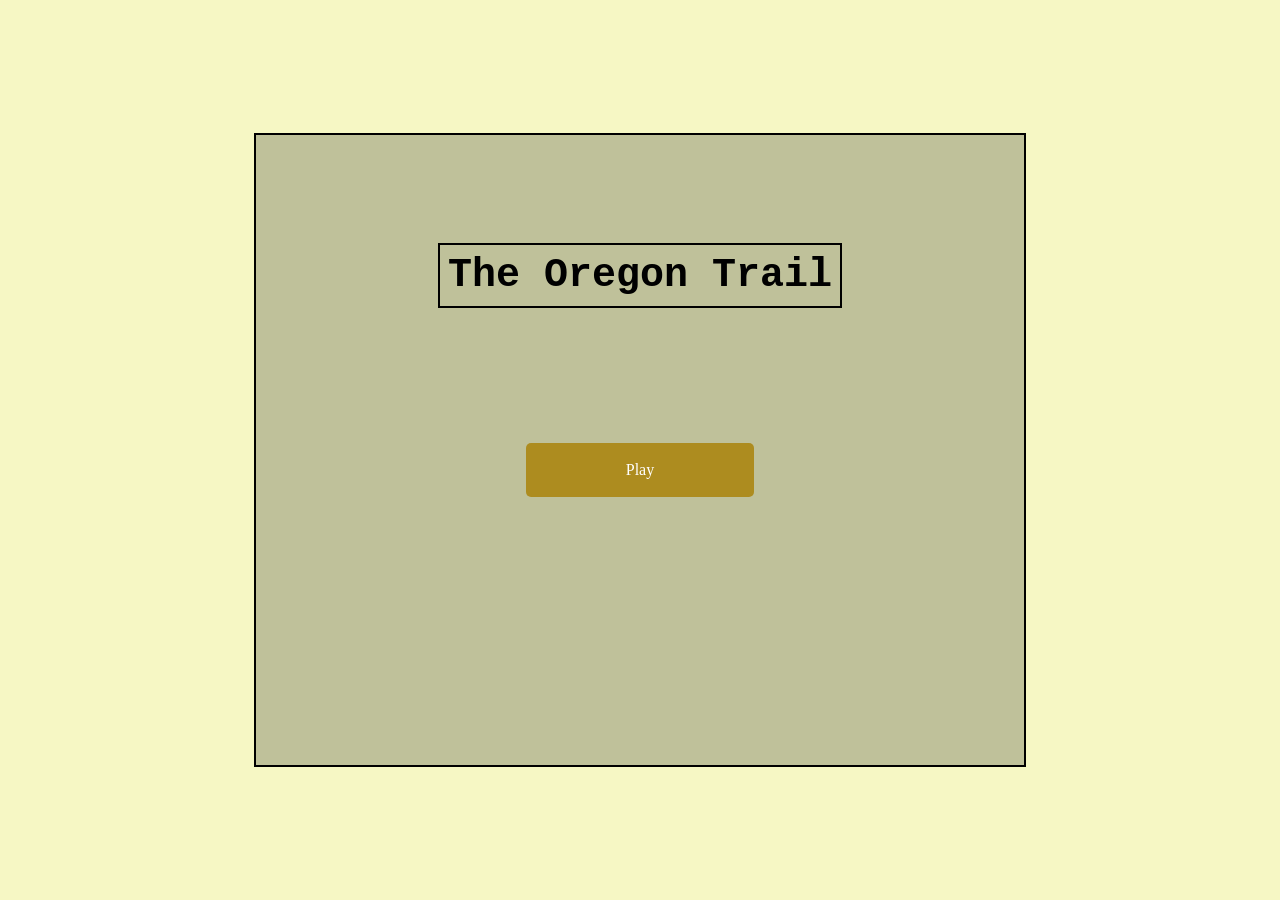
<file: index.html>
<!DOCTYPE html>
<html lang="en">
<head>
    <meta charset="UTF-8">
    <meta name="viewport" content="width=device-width, initial-scale=1.0">
    <title>Redirecting...</title>
    <meta http-equiv="refresh" content="0; url=pages/menu.html" />
</head>
<body>
    <p>If you are not redirected automatically, please follow the link to the <a href="pages/menu.html">new page</a>.</p>
</body>
</html>
</file>
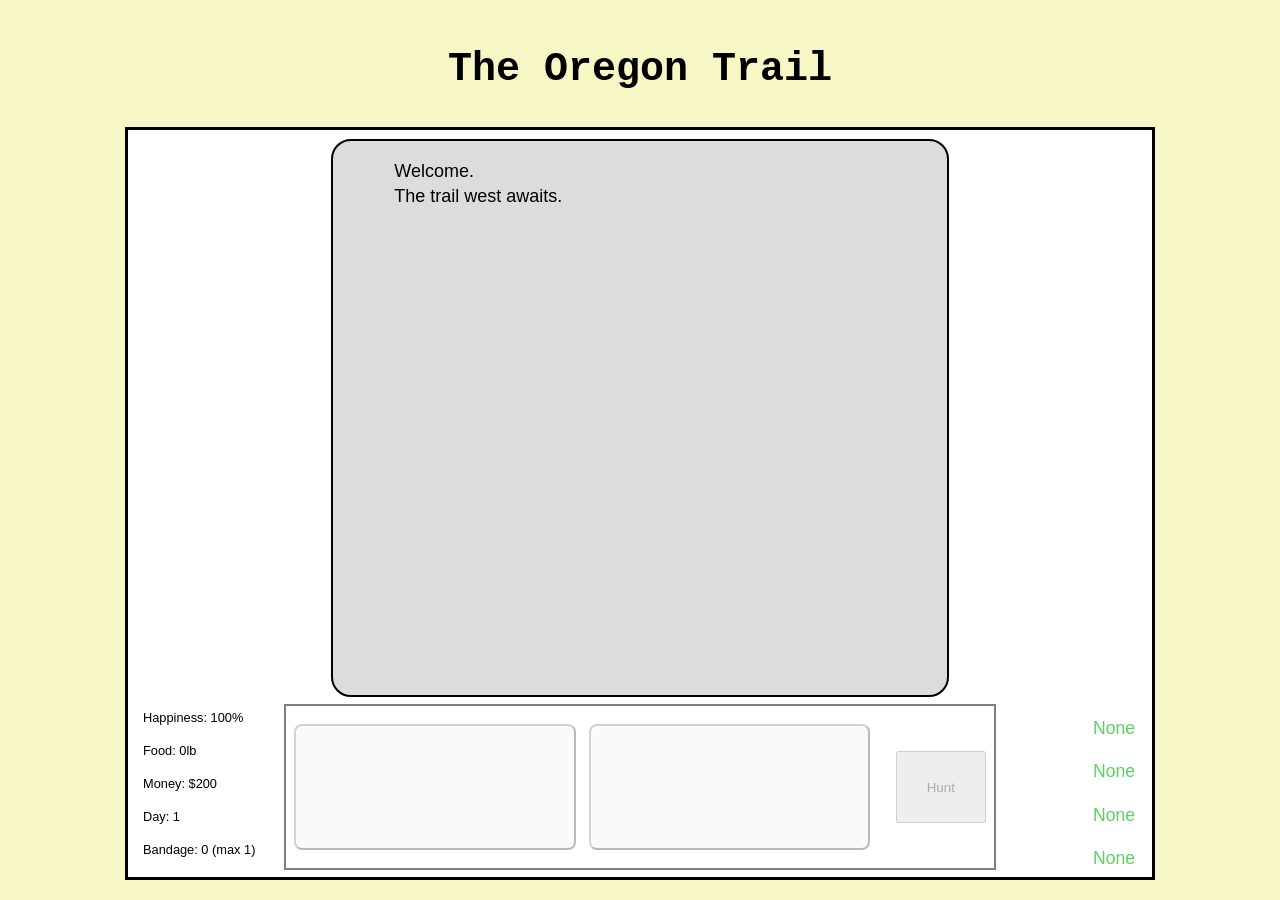
<file: pages/game.html>
<!DOCTYPE html>
<html lang="en">
<head>
    <meta charset="UTF-8">
    <meta name="viewport" content="width=device-width, initial-scale=1.0">
    <title>The Oregon Trail | Game</title>
    <link rel="stylesheet" href="../style.css">
    <script type="importmap">
    {
        "imports": {
            "terminal": "../scripts/terminal.js",
            "stats": "../scripts/stats.js",
            "players": "../scripts/players.js",
            "options": "../scripts/options.js",
            "events": "../scripts/events.js"
        }
    }
    </script>
    <script type="module" src="../scripts/index.js"></script>
</head>
<body>
    <div class="game-container">
        <h1 class="game-title">The Oregon Trail</h1>
        <div class="game-hud-card">
            <div class="game-console">
                <pre class="game-console-text" id="console-text"></pre>
            </div>
            <div class="game-bottom-row-container">
                <div class="game-stats-container">
                    <p class="game-stat-text" id="happiness-text"></p>
                    <p class="game-stat-text" id="food-text"></p>
                    <p class="game-stat-text" id="money-text"></p>
                    <p class="game-stat-text" id="days-text"></p>
                    <p class="game-stat-text" id="bandage-text"></p>
                </div>
                <div class="game-options-container" id="game-options-container">
                    <button class="game-options-button" id="option-button1"></button>
                    <button class="game-options-button" id="option-button2"></button>
                    <div id="game-name-entry-container"></div>
                    <button class="game-options-hunt-button" id="option-hunt-button">Hunt</button>
                </div>
                <div class="game-player-list-container">
                    <p class="game-player-list-text" id="game-player-list-player-1"></p>
                    <p class="game-player-list-text" id="game-player-list-player-2"></p>
                    <p class="game-player-list-text" id="game-player-list-player-3"></p>
                    <p class="game-player-list-text" id="game-player-list-player-4"></p>
                </div>                
            </div>
        </div>
    </div>
</body>
</html>
</file>
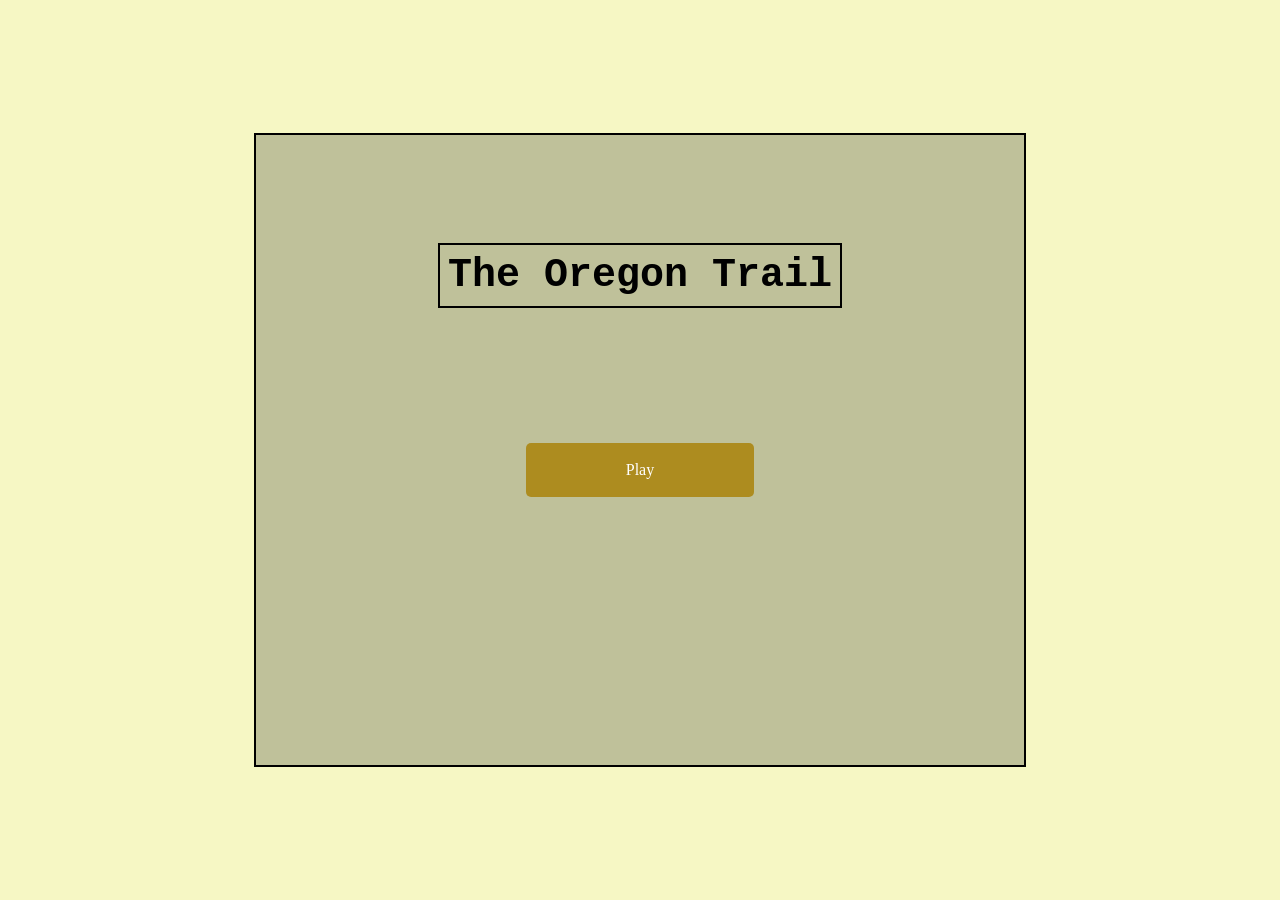
<file: pages/menu.html>
<!DOCTYPE html>
<html lang="en">
<head>
    <meta charset="UTF-8">
    <meta name="viewport" content="width=device-width, initial-scale=1.0">
    <title>The Oregon Trail | Menu</title>
    <link rel="stylesheet" href="../style.css">
</head>
<body>
    <div class="menu-container">
        <div class="menu-card">
            <h1 class="menu-title">The Oregon Trail</h1>
            <a href="game.html" class="menu-play-button">Play</a>
        </div>
    </div>
</body>
</html>
</file>
<file: style.css>
/* Global */
html, body {
    height: 100%;
    margin: 0;
    overflow: hidden;
}

/* Menu */
.menu-container {
    background-color: rgb(246, 247, 196);

    display: flex;
    flex-direction: column;
    justify-content: center;
    align-items: center;

    width: 100vw;
    height: 100vh;
}

.menu-card {
    background-color: rgba(173, 175, 140, 0.74);

    display: flex;
    flex-direction: column;
    justify-content: flex-start;
    align-items: center;

    border: 2px solid black;

    width: 60%;
    height: 70%;
}

.menu-title {
    font-family: 'Courier New', Courier, monospace;
    font-size: 40px;

    padding: 8px;
    border: 2px solid black;

    margin-top: 12vh;
    margin-bottom: 15vh;
}

.menu-play-button {
    display: inline-block;
    padding: 18px 100px;
    background-color: #ad8c1f;
    color: white;
    text-decoration: none;
    border-radius: 5px;
    border: none;
    cursor: pointer;
    text-align: center;

    min-width: none;
    min-height: none;

    width: auto;
    height: auto;
}

/* Game */
.game-container {
    width: 100vw;
    height: 100vh;

    display: flex;
    flex-direction: column;
    align-items: center;
    justify-content: center;

    background-color: rgb(246, 247, 196);
}

.game-title {
    font-family: 'Courier New', Courier, monospace;
    font-size: 40px;
}

.game-hud-card {
    border: 3px solid black;
    background-color: white;
    margin-top: 1vh;

    align-items: center;

    display: flex;
    flex-direction: column;

    width: 80vw;
    height: 83vh;
}

/* Console */

.game-console {
    border: 2px solid black;
    border-radius: 20px;
    margin-top: 1vh;
    background-color: rgb(220, 220, 220);

    display: flex;
    flex-direction: column;
    align-items: center;

    width: 60%;

    flex: 1;
}

.game-console-text {
    font-family: 'Franklin Gothic Medium', 'Arial Narrow', Arial, sans-serif;
    font-size: large;

    overflow: hidden;
    white-space: pre-wrap;

    line-height: 1.4em;

    width: 80%;
    height: 80%;
}

/* Bottom Row */

.game-bottom-row-container {
    display: flex;
    flex-direction: row;

    align-items: center;

    width: 100%;

    height: 180px;
}

/* Stats */

.game-stats-container {
    flex: 1;
    display: flex;
    flex-direction: column;
    justify-content: center;
    align-items: flex-start;
    padding-left: 15px;
}

.game-stat-text {
    font-family: 'Franklin Gothic Medium', 'Arial Narrow', Arial, sans-serif;
    font-size: clamp(0.8rem, 0.9vw, 1rem);
    margin-top: 0.6vh;
}

/* Options */
.game-options-container {
    flex: 5;
    display: flex;
    flex-direction: row;
    justify-content: center;
    align-items: center;

    gap: 1vw;
    height: 90%;

    border: 2px solid gray;
}

.game-options-button {
    padding: 2px;
    width: 22vw;
    height: 14vh;
    border-radius: 8px;
    cursor: pointer;
}

.game-options-hunt-button {
    width: 7vw;
    height: 8vh;
}

/* Shop */
.game-shop-input {
    width: 15vw;
    height: 8vh;
}

.game-shop-buy-button {
    width: 12vw;
    height: 8vh;
}

.game-shop-continue-button {
    width: 12vw;
    height: 6vh;
}

/* Player Name Inputs */
.game-name-input {
    margin-bottom: 8px;
    width: 15vw;
    height: 2vh;
}

/* Player List */
.game-player-list-container {
    flex: 1;
    display: flex;
    flex-direction: column;
    align-items: flex-end;
    justify-content: center;
    padding-right: 15px;
}

.game-player-list-text {
    font-family: 'Franklin Gothic Medium', 'Arial Narrow', Arial, sans-serif;
    font-size: 1.1rem;

    margin-bottom: 5px;
    margin-right: 2px;
}
</file>
